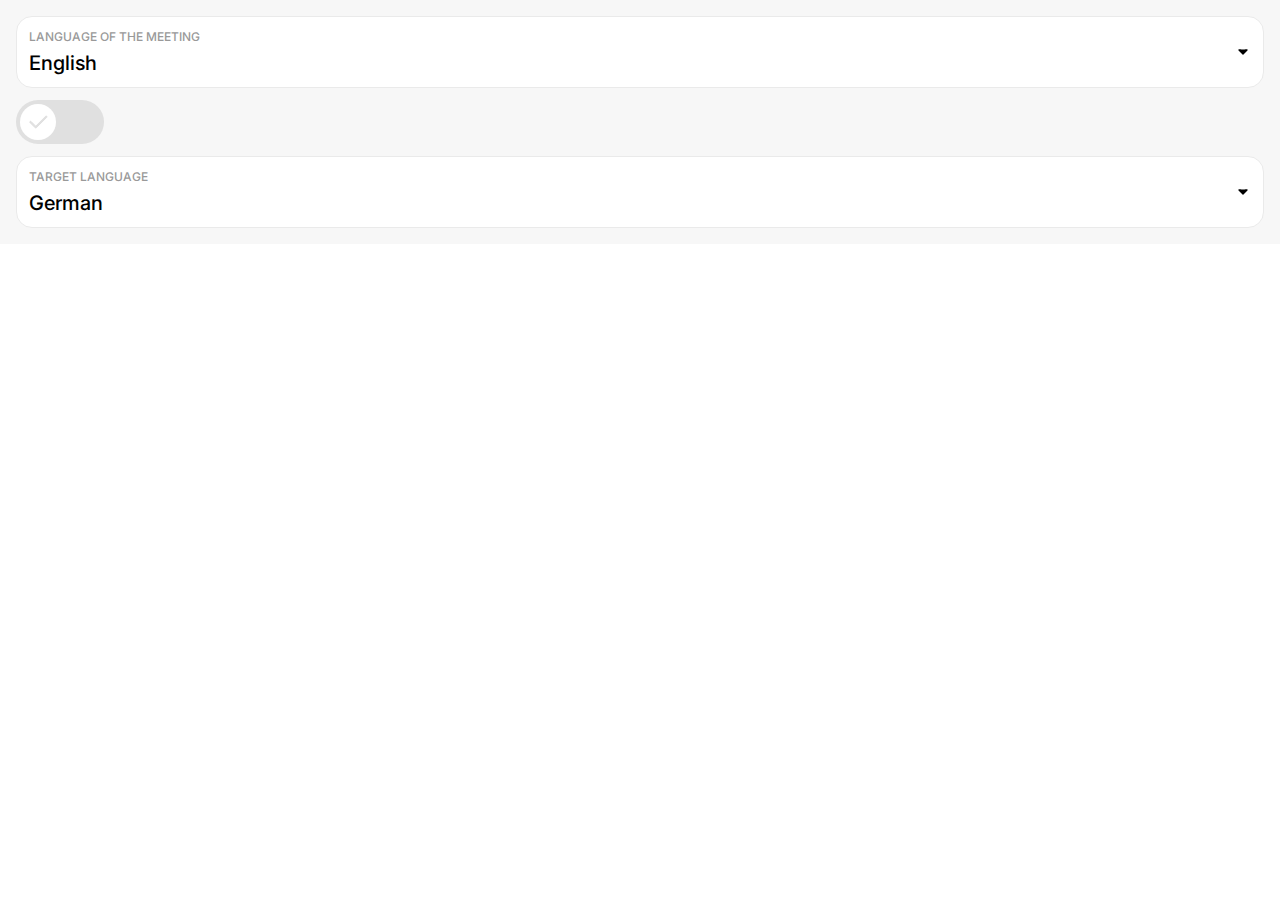
<file: index.html>
<!DOCTYPE html>
<html lang="en">

<head>
    <meta charset="UTF-8">
    <meta name="viewport" content="width=device-width, initial-scale=1.0">
    <link rel="stylesheet" href="./src/index.css">
    <script src="https://code.jquery.com/jquery-3.7.1.min.js"
        integrity="sha256-/JqT3SQfawRcv/BIHPThkBvs0OEvtFFmqPF/lYI/Cxo=" crossorigin="anonymous"></script>
    <title>Translator Extension</title>
</head>

<body>
    <div class="container">
        <div id="translateFrom" class="dropdown">
            <div>
                <h2>LANGUAGE OF THE MEETING</h2>
                <p class="selected">English</p>
            </div>
            <div class="icon"></div>
            <ul>
                <div class="list-container">
                    <div class="input-container">
                        <input type="search" class="searchInput">
                        <div class="search-icon"></div>
                    </div>
                    <li>English</li>
                    <li>German</li>
                    <li>Hungarian</li>
                    <li>Spanish</li>
                </div>
            </ul>
        </div>
        <div id="switcher" class="switcher">
            <div class="icon"></div>
        </div>
        <div id="translateTo" class="dropdown">
            <div>
                <h2>TARGET LANGUAGE</h2>
                <p class="selected">German</p>
            </div>
            <div class="icon"></div>
            <ul>
                <div class="list-container">
                    <div class="input-container">
                        <input type="search" class="searchInput">
                        <div class="search-icon"></div>
                    </div>
                    <li>English</li>
                    <li>German</li>
                    <li>Hungarian</li>
                    <li>Spanish</li>
                </div>
            </ul>
        </div>
</body>
<script>
    $('#switcher').click(function () {
        $(this).toggleClass('active')
    })


    $('.dropdown').each(function (i) {
        const $dropdown = $(this);
        const $searchInput = $dropdown.find('.searchInput');
        const $listItems = $dropdown.find('ul .list-container li');
        const $selected = $dropdown.find('.selected');

        $listItems.click(function () {
            $selected.text($(this).text());
            $searchInput.val('');
            setTimeout(() => {
                $listItems.each(function () {
                    $(this).show()
                })
            }, 150)
            
        });

        $searchInput.on('input', function () {
            const searchText = $(this).val().toLowerCase();

            $listItems.each(function () {
                const listItemText = $(this).text().toLowerCase();
                if (listItemText.includes(searchText)) {
                    $(this).show();
                } else {
                    $(this).hide();
                }
            });
        });

        $(document).click(function (e) {
            if (!$dropdown.is(e.target) && $dropdown.has(e.target).length === 0) {
                $dropdown.removeClass('active');
                $searchInput.val('');
                setTimeout(() => {
                    $listItems.each(function () {
                        $('.list-container').scrollTop(0);
                        $(this).show()
                    })
                }, 150)
            }
        });
    });

    $('.dropdown').click(function (e) {
        if (e.target.className !== 'searchInput') {
            $(this).toggleClass('active');
        }
    })
</script>

</html>
</file>
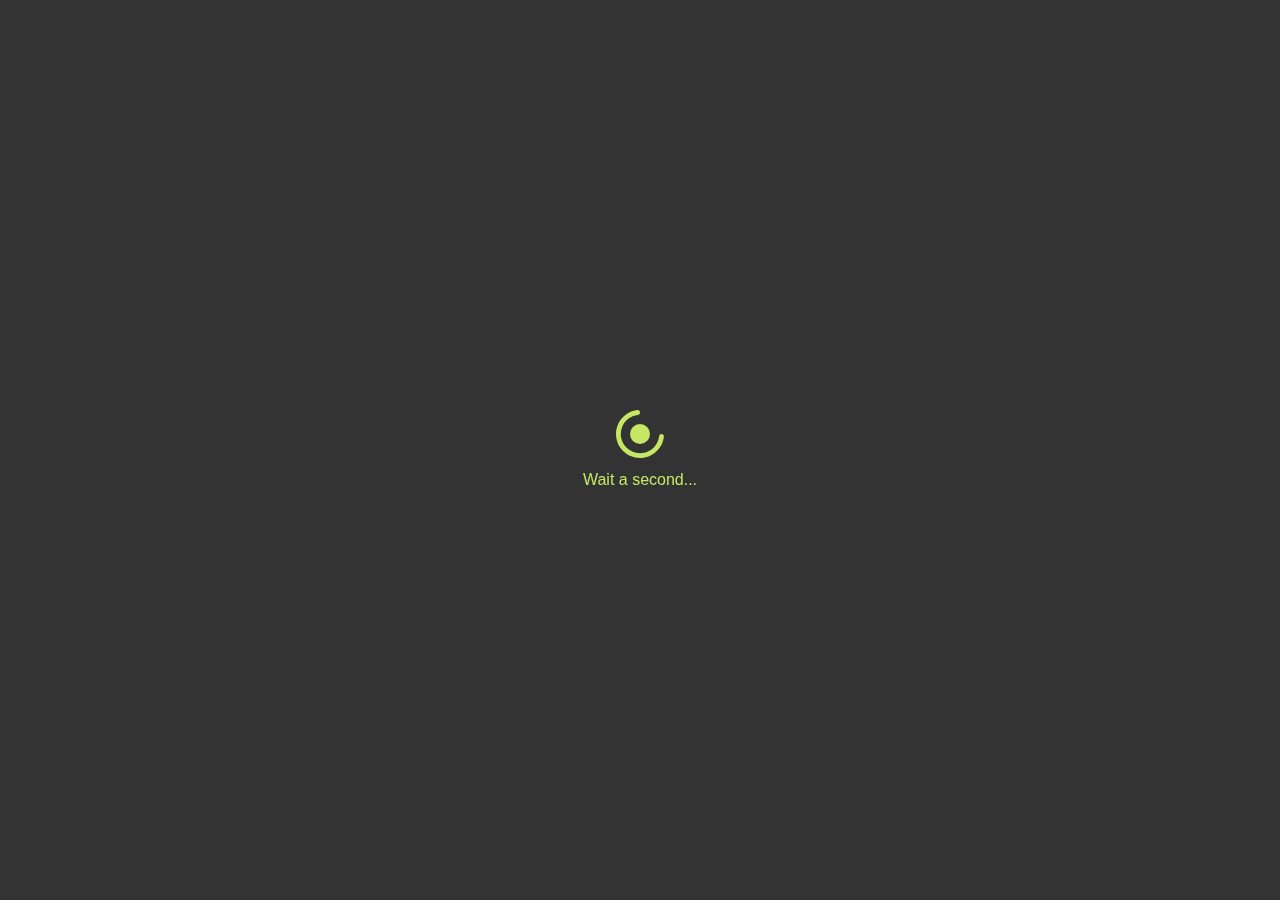
<file: loader/index.html>
<!DOCTYPE html>
<html lang="en">
<head>
    <meta charset="UTF-8">
    <meta name="viewport" content="width=device-width, initial-scale=1.0">
    <link rel="stylesheet" href="./src/index.css">
    <title>Document</title>
</head>
<body>
    <div class="loader">
        <svg width="48" height="48" viewBox="0 0 48 48" fill="none" xmlns="http://www.w3.org/2000/svg">
            <g id="loader-icon">
            <path id="loader-line" d="M24 2.4C24 1.07452 22.9228 -0.0124354 21.6039 0.119891C17.7038 0.51121 13.9457 1.85353 10.6663 4.04473C6.71953 6.68188 3.64339 10.4302 1.82689 14.8156C0.0103881 19.201 -0.464892 24.0266 0.461153 28.6822C1.3872 33.3377 3.67298 37.6141 7.02944 40.9706C10.3859 44.327 14.6623 46.6128 19.3178 47.5388C23.9734 48.4649 28.799 47.9896 33.1844 46.1731C37.5698 44.3566 41.3181 41.2805 43.9553 37.3337C46.1465 34.0543 47.4888 30.2963 47.8801 26.3961C48.0124 25.0772 46.9255 24 45.6 24V24C44.2745 24 43.2155 25.0787 43.0502 26.3938C42.6796 29.343 41.6277 32.1774 39.9642 34.6669C37.8545 37.8244 34.8559 40.2853 31.3475 41.7385C27.8392 43.1917 23.9787 43.5719 20.2543 42.8311C16.5298 42.0902 13.1087 40.2616 10.4235 37.5765C7.73838 34.8913 5.90976 31.4702 5.16892 27.7457C4.42809 24.0213 4.80831 20.1608 6.26151 16.6525C7.71471 13.1441 10.1756 10.1455 13.3331 8.03578C15.8226 6.37231 18.657 5.32038 21.6062 4.9498C22.9213 4.78454 24 3.72548 24 2.4V2.4Z" fill="#C5E764"/>
            <circle id="loader-dot" cx="24" cy="24" r="10" fill="#C5E764"/>
            </g>
        </svg>
        <p>Wait a second...</p>
    </div>
</body>
</html>
</file>
<file: src/index.css>
@import"https://fonts.googleapis.com/css2?family=Inter:wght@100..900&display=swap";*{margin:0;padding:0;-webkit-box-sizing:border-box;box-sizing:border-box}.container{background:#f7f7f7;padding:16px;-webkit-box-orient:vertical;-webkit-box-direction:normal;-ms-flex-direction:column;flex-direction:column;-webkit-box-pack:center;-ms-flex-pack:center;justify-content:center;-webkit-box-align:center;-ms-flex-align:center;align-items:center;gap:12px;font-family:"Inter",sans-serif;display:-webkit-box;display:-ms-flexbox;display:flex;-webkit-box-align:start;-ms-flex-align:start;align-items:flex-start}.container .dropdown:nth-child(1) ul{z-index:2}.container .dropdown{width:100%;padding:12px;border-radius:16px;background:#fff;display:-webkit-box;display:-ms-flexbox;display:flex;-webkit-box-pack:justify;-ms-flex-pack:justify;justify-content:space-between;-webkit-box-align:center;-ms-flex-align:center;align-items:center;border:1px solid #eaeaea;cursor:pointer;position:relative}.container .dropdown h2{margin-bottom:6px;font-size:12px;font-weight:500;line-height:16px;color:#999;min-width:202px}.container .dropdown p,.container .dropdown li,.container .dropdown input[type=search]{font-family:"Inter";width:100%;font-weight:500;font-size:20px}.container .dropdown p option p,.container .dropdown li option p,.container .dropdown input[type=search] option p{background:#fff}.container .dropdown ul{border-radius:16px;background:#fff;border:1px solid #eaeaea;cursor:pointer;width:100%;position:absolute;top:76px;left:0;display:-webkit-box;display:-ms-flexbox;display:flex;-webkit-box-orient:vertical;-webkit-box-direction:normal;-ms-flex-direction:column;flex-direction:column;overflow:hidden;opacity:0;-webkit-transform:translateY(-5px);transform:translateY(-5px);-webkit-transition:all .14s ease-in;transition:all .14s ease-in;z-index:1;pointer-events:none}.container .dropdown ul .input-container{padding:12px;display:-webkit-box;display:-ms-flexbox;display:flex;-webkit-box-pack:justify;-ms-flex-pack:justify;justify-content:space-between;gap:4px;-webkit-box-align:center;-ms-flex-align:center;align-items:center;position:relative}.container .dropdown ul .input-container input[type=search]{padding:12px;border-radius:16px;width:100%;outline:none;border:none;-webkit-appearance:none;-moz-appearance:none;appearance:none;font-size:17px;border:1px solid #eaeaea}.container .dropdown ul .input-container input[type=search]::-webkit-search-decoration,.container .dropdown ul .input-container input[type=search]::-webkit-search-cancel-button,.container .dropdown ul .input-container input[type=search]::-webkit-search-results-button,.container .dropdown ul .input-container input[type=search]::-webkit-search-results-decoration{display:none}.container .dropdown ul .input-container .search-icon{position:absolute;right:24px;width:24px;height:24px;background-position:center;background-size:cover;background-image:url('data:image/svg+xml,<svg width="24" height="24" viewBox="0 0 24 24" fill="none" xmlns="http://www.w3.org/2000/svg"><path d="M21 21L17.5001 17.5M20 11.5C20 16.1944 16.1944 20 11.5 20C6.80558 20 3 16.1944 3 11.5C3 6.80558 6.80558 3 11.5 3C16.1944 3 20 6.80558 20 11.5Z" stroke="%23E0E0E0" stroke-width="2" stroke-linecap="round" stroke-linejoin="round"/></svg>')}.container .dropdown ul .list-container{max-height:213px;overflow:auto}.container .dropdown ul .list-container::-webkit-scrollbar{width:4px}.container .dropdown ul .list-container::-webkit-scrollbar-thumb{background:#e0e0e0;border-radius:990px}.container .dropdown ul li{padding:12px;list-style:none;-webkit-transition:background .2s ease-in-out;transition:background .2s ease-in-out}.container .dropdown ul li:hover{background:#eaeaea}.container .dropdown .icon{width:16px;height:16px;-webkit-transition:all .14s ease-in;transition:all .14s ease-in;background-image:url('data:image/svg+xml,<svg width="16" height="16" viewBox="0 0 16 16" fill="none" xmlns="http://www.w3.org/2000/svg"><path fill-rule="evenodd" clip-rule="evenodd" d="M3.52827 5.53244C3.96733 5.09338 4.5 5.50391 8 5.50391C11.5 5.50391 12.0538 5.11517 12.4711 5.53244C12.7314 5.79279 12.7314 6.2149 12.4711 6.47525L8.47108 10.4752C8.21073 10.7356 7.78862 10.7356 7.52827 10.4752L3.52827 6.47525C3.26792 6.2149 3.26792 5.79279 3.52827 5.53244Z" fill="black"/></svg>')}.container .dropdown.active ul{pointer-events:all;opacity:1;-webkit-transform:translateY(0);transform:translateY(0)}.container .dropdown.active .icon{-webkit-transform:rotate(180deg);transform:rotate(180deg)}.container .switcher{width:88px;height:44px;padding:4px;background:#e0e0e0;border-radius:32px;cursor:pointer;display:-webkit-box;display:-ms-flexbox;display:flex;-webkit-transition:background .3s ease-in-out;transition:background .3s ease-in-out}.container .switcher .icon{width:36px;height:36px;-webkit-transition:all .3s ease-in-out;transition:all .3s ease-in-out;background-image:url('data:image/svg+xml,<svg width="36" height="36" viewBox="0 0 36 36" fill="none" xmlns="http://www.w3.org/2000/svg"><rect width="36" height="36" rx="18" fill="white"/><path d="M15.7497 24C15.5509 23.9973 15.3603 23.9204 15.2154 23.7843L9.96535 18.5343C9.84575 18.3886 9.78464 18.2036 9.79388 18.0153C9.80313 17.827 9.88208 17.6489 10.0154 17.5156C10.1487 17.3823 10.3268 17.3034 10.5151 17.2941C10.7034 17.2849 10.8884 17.346 11.0341 17.4656L15.7497 22.1906L25.7154 12.2156C25.8611 12.096 26.0461 12.0349 26.2344 12.0441C26.4226 12.0534 26.6008 12.1323 26.7341 12.2656C26.8674 12.3989 26.9463 12.577 26.9556 12.7653C26.9648 12.9536 26.9037 13.1386 26.7841 13.2843L16.2841 23.7843C16.1391 23.9204 15.9485 23.9973 15.7497 24Z" fill="%23E0E0E0" stroke="%23E0E0E0"/></svg>')}.container .switcher.active{background:#c5e764}.container .switcher.active .icon{-webkit-transform:translateX(44px);transform:translateX(44px);background-image:url('data:image/svg+xml,<svg width="36" height="36" viewBox="0 0 36 36" fill="none" xmlns="http://www.w3.org/2000/svg"><rect width="36" height="36" rx="18" fill="white"/><path d="M15.7497 24C15.5509 23.9973 15.3603 23.9204 15.2154 23.7843L9.96535 18.5343C9.84575 18.3886 9.78464 18.2036 9.79388 18.0153C9.80313 17.827 9.88208 17.6489 10.0154 17.5156C10.1487 17.3823 10.3268 17.3034 10.5151 17.2941C10.7034 17.2849 10.8884 17.346 11.0341 17.4656L15.7497 22.1906L25.7154 12.2156C25.8611 12.096 26.0461 12.0349 26.2344 12.0441C26.4226 12.0534 26.6008 12.1323 26.7341 12.2656C26.8674 12.3989 26.9463 12.577 26.9556 12.7653C26.9648 12.9536 26.9037 13.1386 26.7841 13.2843L16.2841 23.7843C16.1391 23.9204 15.9485 23.9973 15.7497 24Z" fill="black" stroke="black"/></svg>')}
</file>
<file: loader/src/index.css>
*{padding:0;margin:0;-webkit-box-sizing:border-box;box-sizing:border-box}.loader{position:fixed;z-index:999;top:0;left:0;width:100vw;height:100vh;display:-webkit-box;display:-ms-flexbox;display:flex;-webkit-box-orient:vertical;-webkit-box-direction:normal;-ms-flex-direction:column;flex-direction:column;-webkit-box-pack:center;-ms-flex-pack:center;justify-content:center;-webkit-box-align:center;-ms-flex-align:center;align-items:center;background:rgba(0,0,0,.8)}.loader svg{-webkit-animation:rotateLoader infinite 1s linear;animation:rotateLoader infinite 1s linear;margin-bottom:12px}.loader p{font-family:"Inter",sans-serif;color:#c5e764;font-weight:400;font-size:16px;line-height:20px}@-webkit-keyframes rotateLoader{0%{-webkit-transform:rotate(0);transform:rotate(0)}100%{-webkit-transform:rotate(360deg);transform:rotate(360deg)}}@keyframes rotateLoader{0%{-webkit-transform:rotate(0);transform:rotate(0)}100%{-webkit-transform:rotate(360deg);transform:rotate(360deg)}}
</file>
